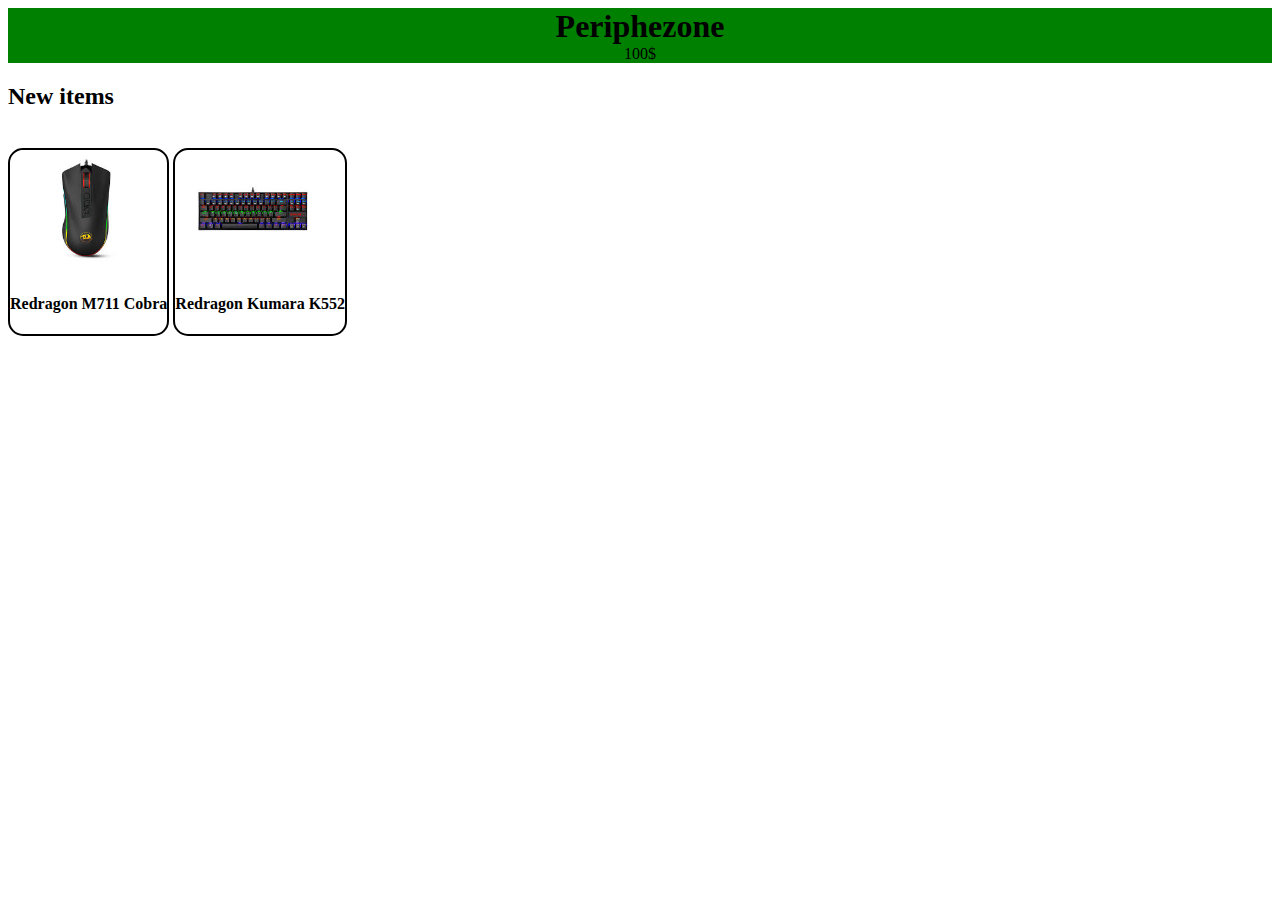
<file: index.html>
<!DOCTYPE html>
<html lang="en">
<head>
    <meta charset="UTF-8">
    <meta name="viewport" content="width=device-width, initial-scale=1.0">
    <title>Periphezone</title>
    <link rel="stylesheet" href="style.css">
</head>
<body>
    <h1 class="header" id="name">Periphezone</h1>
    <p class="header" id="money">100$</p>
    <h2>New items</h2>
    <br/>
    <div class="divs">
        <img src="redragonM711cobra.jpg" alt="Redragon M711 Cobra" id="RedragonM711Cobra">
        <h4>Redragon M711 Cobra</h4>
    </div>
    <div class="divs">
        <img src="redragonKumaraK552.jpg" alt="Redragon Kumara K552" id="RedragonKumaraK552">
        <h4>Redragon Kumara K552</h4>
    </div>
<script src="script.js"></script>
</body>
</html>
</file>
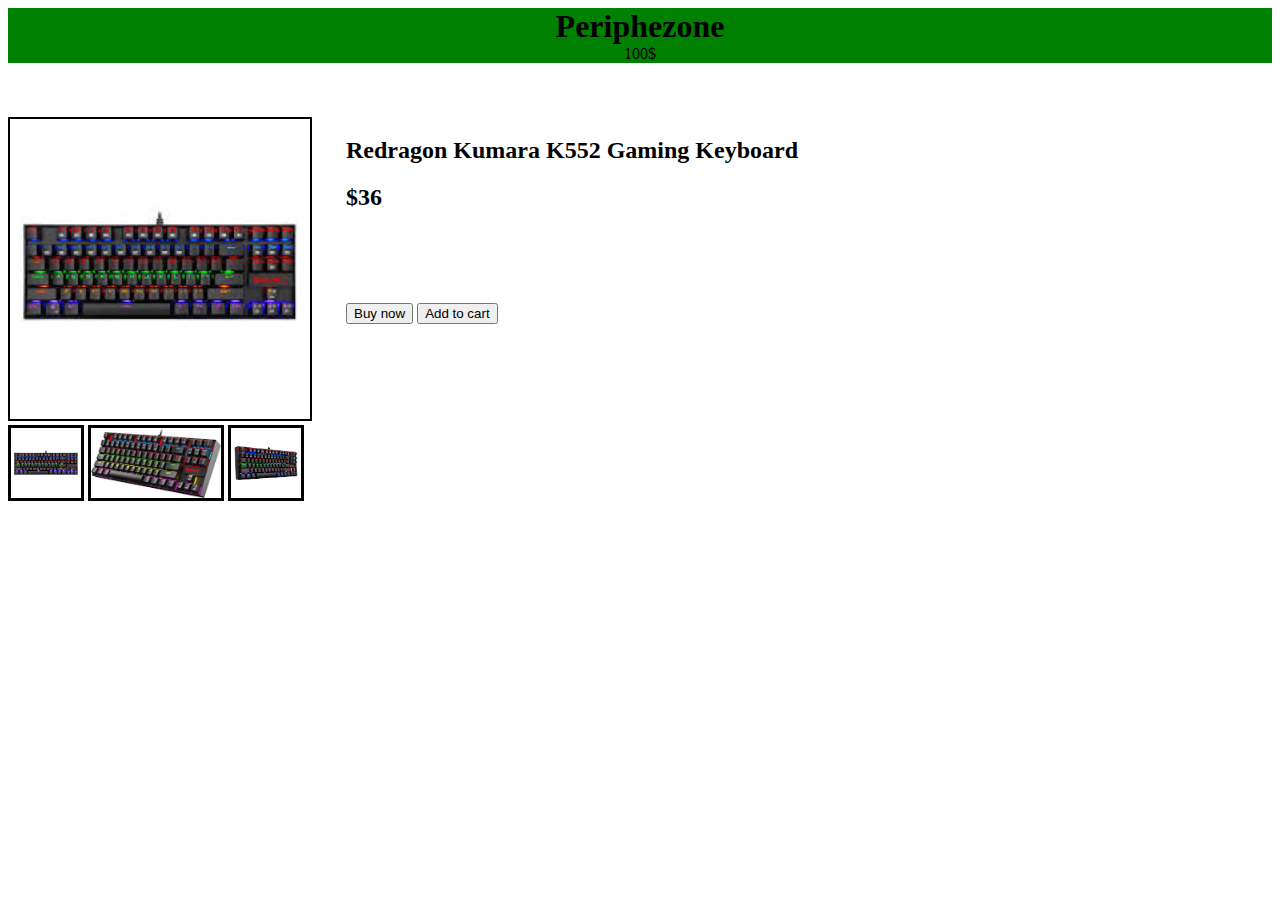
<file: redragonkumarak552.html>
<!DOCTYPE html>
<html lang="en">
<head>
    <meta charset="UTF-8">
    <meta name="viewport" content="width=device-width, initial-scale=1.0">
    <title>Periphezone | Redragon M711 Cobra</title>
    <link rel="stylesheet" href="style.css">
</head>
<body>
    <h1 class="header" id="name">Periphezone</h1>
    <p class="header" id="money">100$</p>
    <br/>
    <br/>
    <br/>
    <img src="redragonKumaraK552.jpg" alt="Redragon M711 Cobra Top View" class="inspect" id="inspectRedragonKumaraK552"/>
    <div class="SideStuff">
        <h2>Redragon Kumara K552 Gaming Keyboard</h2>
        <h2>$36</h2>
        <br/>
        <br/>
        <br/>
        <br/>
        <button>Buy now</button>
        <button>Add to cart</button>
    </div>
    <br/>
    <img src="redragonKumaraK552.jpg" alt="Redragon Kumara K552 View 1" class="small" id="smallRedragonKumaraK5521" onclick="changeRedragonKumaraK552ToImg1()">
    <img src="redragonKumaraK5521.jpg" alt="Redragon Kumara K552 View 2" class="small" id="smallRedragonKumaraK5522" onclick="changeRedragonKumaraK552ToImg2()">
    <img src="redragonKumaraK5522.jpg" alt="Redragon Kumara K552 View 3" class="small" id="smallRedragonKumaraK5523" onclick="changeRedragonKumaraK552ToImg3()">
    <script src="script.js"></script>
</body>
</html>
</file>
<file: style.css>
#RedragonM711Cobra{
    height: 120px;
    border-radius: 15px;
}
#RedragonKumaraK552{
    height: 120px;
    margin-left: 18px;
    border-radius: 15px;
}
.divs{
    border: 2px solid black;
    display: inline-block;
    border-radius: 15px;
}
.header{
    display: flex;
    justify-content: space-around;
    background-color: green;
    margin: 0;
}
.inspect{
    border: 2px solid black;
    height: 300px;
    margin: 0;
    display: inline-block;
}
.small{
    border: 3px solid black;
    height: 70px;
}
.SideStuff{
    vertical-align: top;
    margin-left: 30px;
    display: inline-block;
}
</file>
